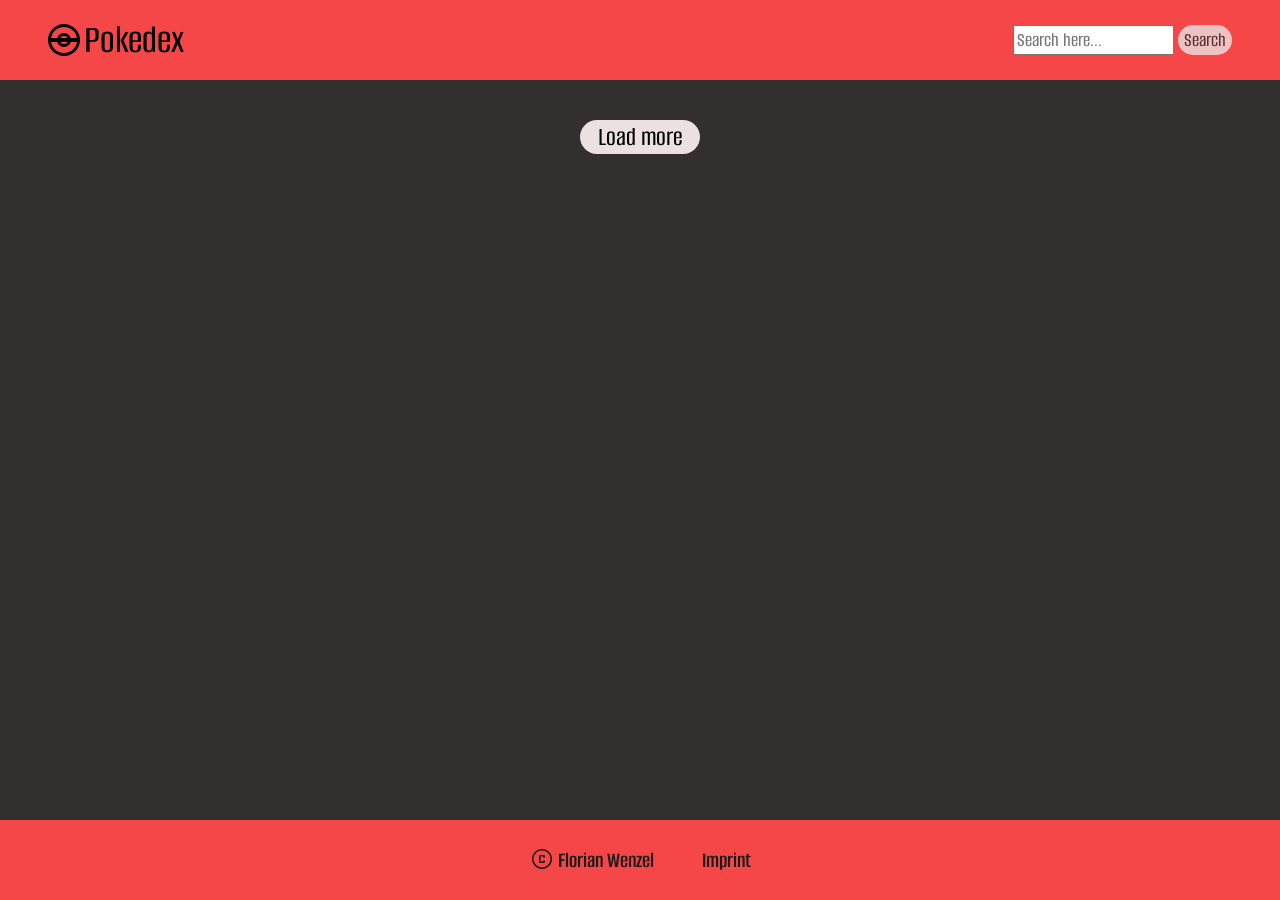
<file: index.html>
<!DOCTYPE html>
<html lang="en">

<head>
    <meta charset="UTF-8">
    <meta name="viewport" content="width=device-width, initial-scale=1.0">
    <link rel="shortcut icon" href="./assets/icons/pokeball_sprite.svg" type="image/x-icon">
    <title>Pokedex</title>
    <link rel="stylesheet" href="./styles/standard.css">
    <link rel="stylesheet" href="./styles/fonts.css">
    <link rel="stylesheet" href="style.css">
    <script src="./script.js"></script>
    <script src="./scripts/templates.js"></script>
</head>

<body onload="init()">
    <header class="site-header">
        <div class="header-styling-wrapper">
            <img class="site-logo" src="./assets/icons/pokeball_sprite.svg" alt="black lined pokeball">
            <h1>Pokedex</h1>
        </div>
        <div class="header-styling-wrapper">
            <input oninput="enableSearchButton()" onkeyup="searchWithEnter(event)" id="searchInput"
                data-id="search-input" aria-label="input field for pokemon search" type="text" placeholder="Search here...">
            <button onclick="searchForPokemons()" data-id="search-button" id="searchBtn" class="search-btn">Search</button>
        </div>
    </header>
    <main data-id="content" id="mainContent">
        <ul id="listOfPokemon" class="list-of-pokemon">
        </ul>
        <button data-id="load-more-button" class="load-more-button" id="loadMoreButton" onclick="callLoadingFunctions()">Load more</button>
    </main>
    <section class="loading-screen" id="loadingScreen">
        <img src="./assets/icons/pokeball_sprite.svg" alt="black lined pokeball">
        <p>Loading content...</p>
    </section>
    <footer class="site-footer">
        <a href="imprint.html">Imprint</a>
        <div class="copyright">
            <img src="./assets/icons/copyright.svg" alt="copyrighticon">
            <p>Florian Wenzel</p>
        </div>
    </footer>
    <dialog aria-label="Detailed pokemon view" data-id="dialog" class="pokemon-dialog" id="pokemonDialog" closedby="any">
    </dialog>   
</body>

</html>
</file>
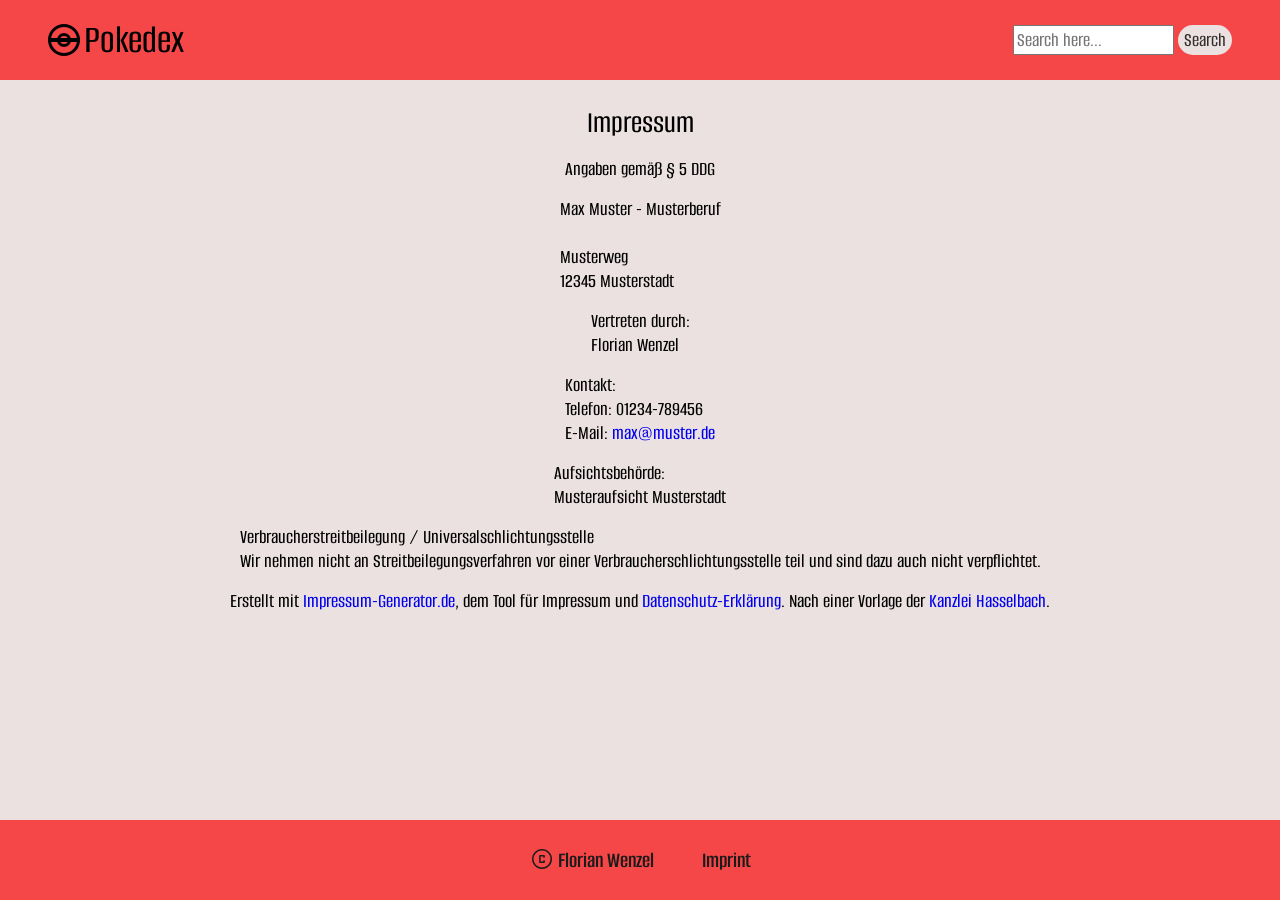
<file: imprint.html>
<!DOCTYPE html>
<html lang="en">

<head>
    <meta charset="UTF-8">
    <meta name="viewport" content="width=device-width, initial-scale=1.0">
    <link rel="shortcut icon" href="./assets/icons/pokeball_sprite.svg" type="image/x-icon">
    <title>Pokedex</title>
    <link rel="stylesheet" href="./styles/standard.css">
    <link rel="stylesheet" href="./styles/fonts.css">
    <link rel="stylesheet" href="style.css">
    <script src="./script.js"></script>
    <script src="./scripts/templates.js"></script>
</head>

<body>
    <header class="site-header">
        <div class="header-styling-wrapper">
            <img class="site-logo" src="./assets/icons/pokeball_sprite.svg" alt="black lined pokeball">
            <h1>Pokedex</h1>
        </div>
        <div class="header-styling-wrapper">
            <input oninput="enableSearchButton()" onkeyup="searchWithEnter(event)" id="searchInput"
                data-id="search-input" type="text" placeholder="Search here...">
            <button onclick="searchForPokemons()" data-id="search-button" id="searchBtn"
                class="search-btn">Search</button>
        </div>
    </header>
    <main class="impressum-main">
        <h2>Impressum</h2>
        <p>Angaben gemäß § 5 DDG</p>
        <p>Max Muster - Musterberuf<br>
            <br>
            Musterweg<br>
            12345 Musterstadt <br>
        </p>
        <p> <strong>Vertreten durch: </strong><br>
            Florian Wenzel<br>
        </p>
        <p><strong>Kontakt:</strong> <br>
            Telefon: 01234-789456<br>
            E-Mail: <a href="max@muster.de'">max@muster.de</a></br></p>
        <p><strong>Aufsichtsbehörde:</strong><br>
            Musteraufsicht Musterstadt<br></p>
        <p><strong>Verbraucherstreitbeilegung / Universalschlichtungsstelle</strong>
            <br>Wir nehmen nicht an Streitbeilegungsverfahren vor einer Verbraucherschlichtungsstelle teil und sind dazu
            auch nicht verpflichtet.
        </p>
        <p>Erstellt mit <a href="https://impressum-generator.de" rel="dofollow">Impressum-Generator.de</a>, dem Tool für
            Impressum und <a href="https://impressum-generator.de/datenschutz-generator"
                rel="dofollow">Datenschutz-Erklärung</a>. Nach einer Vorlage der <a
                href="https://www.kanzlei-hasselbach.de/" rel="dofollow">Kanzlei Hasselbach</a>.</p>

    </main>
    <footer class="site-footer">
        <a href="imprint.html">Imprint</a>
        <div class="copyright">
            <img src="./assets/icons/copyright.svg" alt="copyrighticon">
            <p>Florian Wenzel</p>
        </div>
    </footer>
</body>

</html>
</file>
<file: styles/standard.css>
* {
    box-sizing: border-box;
    margin: 0;
    scroll-behavior: smooth;
}

a {
    text-decoration: none;
}

ul{
    list-style-type: none;
    padding-left: 0;
}

[hidden]{
    display: none !important; 
}

button:hover{
    cursor: pointer;
}
</file>
<file: styles/fonts.css>
/* alumni-sans-regular - latin */
@font-face {
  font-display: swap; /* Check https://developer.mozilla.org/en-US/docs/Web/CSS/@font-face/font-display for other options. */
  font-family: 'Alumni Sans';
  font-style: normal;
  font-weight: 400;
  src: url('../assets/fonts/alumni-sans-v20-latin-regular.woff2') format('woff2'); /* Chrome 36+, Opera 23+, Firefox 39+, Safari 12+, iOS 10+ */
}
/* alumni-sans-500 - latin */
@font-face {
  font-display: swap; /* Check https://developer.mozilla.org/en-US/docs/Web/CSS/@font-face/font-display for other options. */
  font-family: 'Alumni Sans';
  font-style: normal;
  font-weight: 500;
  src: url('../assets/fonts/alumni-sans-v20-latin-500.woff2') format('woff2'); /* Chrome 36+, Opera 23+, Firefox 39+, Safari 12+, iOS 10+ */
}
/* alumni-sans-600 - latin */
@font-face {
  font-display: swap; /* Check https://developer.mozilla.org/en-US/docs/Web/CSS/@font-face/font-display for other options. */
  font-family: 'Alumni Sans';
  font-style: normal;
  font-weight: 600;
  src: url('../assets/fonts/alumni-sans-v20-latin-600.woff2') format('woff2'); /* Chrome 36+, Opera 23+, Firefox 39+, Safari 12+, iOS 10+ */
}
/* alumni-sans-700 - latin */
@font-face {
  font-display: swap; /* Check https://developer.mozilla.org/en-US/docs/Web/CSS/@font-face/font-display for other options. */
  font-family: 'Alumni Sans';
  font-style: normal;
  font-weight: 700;
  src: url('../assets/fonts/alumni-sans-v20-latin-700.woff2') format('woff2'); /* Chrome 36+, Opera 23+, Firefox 39+, Safari 12+, iOS 10+ */
}
/* alumni-sans-800 - latin */
@font-face {
  font-display: swap; /* Check https://developer.mozilla.org/en-US/docs/Web/CSS/@font-face/font-display for other options. */
  font-family: 'Alumni Sans';
  font-style: normal;
  font-weight: 800;
  src: url('../assets/fonts/alumni-sans-v20-latin-800.woff2') format('woff2'); /* Chrome 36+, Opera 23+, Firefox 39+, Safari 12+, iOS 10+ */
}

*{
    font-family: "Alumni Sans";
    font-size: 1.125rem;;
    font-weight: 500;
}

.site-header h1{
    font-size: 2.25rem;
}


h2{ 
    font-size: 1.75rem;
}

.loading-screen p{
 font-size: 2.0rem;
}

.load-more-button{
  font-size: 1.5rem;
  font-weight: 500;
}

.pokemon-id{
  font-size: 1.25rem;
  font-weight: 700;
}


.tablist button{
  font-size: 1.25rem;
  font-weight: 600;
}

.abilities dt{
 font-size: 1.25rem;
 font-weight: 600;   
}

.not-found {
  font-size: 2rem;
  font-weight: 600;
}

.site-footer p, .site-footer a{
  font-size: 1.25rem;
  font-weight: 600;
}
</file>
<file: style.css>
.bug {
    background-color: rgba(137, 150, 13, 1);
}

.dark {
    background-color: rgba(79, 56, 47, 1);
}

.dragon {
    background-color: rgba(118, 94, 222, 1);
}

.electric {
    background-color: rgba(249, 198, 59, 1);
}

.fairy {
    background-color: rgba(242, 177, 244, 1);
}

.fighting {
    background-color: rgba(127, 51, 26, 1);
}

.fire {
    background-color: rgba(237, 67, 16, 1);
}

.flying {
    background-color: rgba(150, 170, 243, 1);
}

.ghost {
    background-color: rgba(114, 93, 219, 1);
}

.grass {
    background-color: rgba(148, 208, 101, 1);
}

.ground {
    background-color: rgba(206, 175, 84, 1);
}

.ice {
    background-color: rgba(169, 233, 253, 1);
}

.normal {
    background-color: rgba(197, 192, 182, 1);
}

.poison {
    background-color: rgba(146, 66, 143, 1);
}

.psychic {
    background-color: rgba(146, 66, 143, 1);
}

.rock {
    background-color: rgba(184, 163, 87, 1);
}

.steel {
    background-color: rgba(198, 197, 206, 1);
}

.water {
    background-color: rgba(61, 154, 244, 1);
}

.site-header {
    display: flex;
    flex-direction: column;
    justify-content: space-evenly;
    align-items: center;
    padding: 0px 16px;
    height: 108px;
    background-color: rgba(244, 25, 27, 0.8);
}

.header-styling-wrapper {
    display: flex;
    gap: 4px;
}

.site-logo {
    width: 32px;
}

.search-btn{
    border: none;
    border-radius: 15px;
    color: #332f2f;
    background-color: #ebe1e1;
    opacity: 1;
}

.search-btn:disabled{
    border: none;
    color: #332f2f;
    background-color: #ebe1e1;
    opacity: 0.8;
}

main {
    display: flex;
    flex-direction: column;
    align-items: center;
    gap: 16px;
    padding: 24px;
    background-color: #332f2f;
    min-height: calc(100dvh - 188px);
}

.list-of-pokemon {
    display: flex;
    justify-content: center;
    flex-wrap: wrap;
    gap: 16px;
}

.small-pokemon-card {
    display: flex;
    flex-direction: column;
    width: 200px;
    border-radius: 16px;
    border: 2px solid white;
    padding: 8px;
    transform: scale(1);
    transition: all 250ms linear;
}

.small-pokemon-card:hover,
.small-pokemon-card:active,
.small-pokemon-card:focus {
    transform: scale(1.1);
    transition: all 250ms linear;
}

.small-pokemon-card p {
    padding: 8px 8px 0px 0px;
    text-align: right;
}

.small-card-styling-wrapper {
    display: flex;
    justify-content: space-between;
}

.type-list {
    display: flex;
    flex-direction: column;
    justify-content: center;
    gap: 8px;
    height: 100%;
}

.pokemon-type {
    display: flex;
    justify-content: center;
    align-items: center;
    border: 1px solid #ebe1e1;
    border-radius: 14px;
    width: 56px;
    height: 28px;
    background-color: #ebe1e1;
}

.small-card-styling-wrapper img {
    display: flex;
    justify-content: center;
    align-items: center;
    width: 96px;
    object-fit: contain;
    filter: drop-shadow(0px 0px 0px #000);
}

.small-pokemon-card:hover img,
.small-pokemon-card:active img,
.small-pokemon-card:focus img {
    filter: drop-shadow(5px 5px 2px #000);
}

.loading-screen {
    display: flex;
    flex-direction: column;
    justify-content: center;
    align-items: center;
    gap: 16px;
    height: calc(100dvh - 160px);
    background-color: #332f2f;
}

.loading-screen img {
    width: 150px;
    animation: loadingAnimation 4s linear infinite forwards;
}

.load-more-button {
    width: 120px;
    border: none;
    border-radius: 19px;
    background-color: #ebe1e1;
}

.site-footer {
    display: flex;
    flex-direction: column;
    justify-content: center;
    align-items: center;
    gap: 8px;
    height: 80px;
    color: #1c1b1b;
    background-color: rgba(244, 25, 27, 0.8);
}

.site-footer a{
    color: #1c1b1b;
    text-decoration: none;
}

.copyright {
    display: flex;
    gap: 4px;
}

.copyright img{
    height: 24px;
}

.pokemon-dialog {
    gap: 8px;
    margin: auto;
    border: none;
    border-radius: 32px;
    padding: 0px;
    width: 80%;
    max-width: 450px;
    height: 560px;
    color: #1c1b1b;

    overscroll-behavior: contain;
}

.pokemon-dialog:open {
    display: flex;
    flex-direction: column;
}

.pokemon-dialog::backdrop {
    background-color: rgba(0, 0, 0, 0.8);
    overscroll-behavior: contain;
    overflow: hidden;
}

.close-btn {
    display: flex;
    justify-content: center;
    align-items: center;
    position: absolute;
    top: 24px;
    right: 24px;
    border: none;
    border-radius: 16px;
    width: 32px;
    height: 32px;
}

.close-btn img {
    width: 24px;
    height: 24px;
}

.general-pokemon-information {
    display: flex;
    flex-direction: column;
    gap: 16px;
    height: 240px;
    padding: 24px;
}

.pokemon-information-styling-div {
    display: flex;
    justify-content: space-between;
    align-items: flex-end;
}

.dialog-default-pokemon-img {
    width: 128px;
    height: 128px;
    /* filter: drop-shadow(0px 0px 0px #000000); */
}

/* .dialog-default-pokemon-img:hover {
    filter: drop-shadow(5px 5px 4px #000000);
} */

.tablist {
    display: flex;
    flex-direction: row;
    justify-content: space-evenly;
    width: 100%;
}

.tablist button {
    border: unset;
    background-color: transparent;
    position: relative;
    color: #1c1b1b;
}

.tablist button::before {
    content: "";
    position: absolute;
    bottom: 0;
    left: 50%;
    width: 0;
    height: 3px;
    background: #1c1b1b;
    transition: all 0.3s;
}

.tablist .active-tab::before {
    left: 0;
    width: 100%;
}

.further-pokemon-data {
    position: relative;
    width: 100%;
    min-height: 200px;
    overflow: clip;
    background-color: #ebe1e1;
    border-radius: 16px;
    scrollbar-gutter: stable;
}

.further-data-wrapper {
    display: flex;
    flex-direction: row;
    align-items: center;
    position: absolute;
    top: 0;
    left: 0;
    width: 300%;
    height: 100%;
}

.further-data-wrapper[data-tabvalue="0"] {
    transform: translateX(calc(0 * calc(-100% / 3)));
    transition: all 250ms;
}

.further-data-wrapper[data-tabvalue="1"] {
    transform: translateX(calc(1 * calc(-100% / 3)));
    transition: all 250ms;
}

.further-data-wrapper[data-tabvalue="2"] {
    transform: translateX(calc(2 * calc(-100% / 3)));
    transition: all 250ms;
}

.stats-wrapper,
.abilities-wrapper {
    display: flex;
    align-items: center;
    width: 100%;
}

.stats {
    padding-left: 8px;
    height: 200px;
    text-align: left;
    border-spacing: 10px 0px;
}

.shiny-img-wrapper {
    display: flex;
    justify-content: center;
    width: 100%;
    height: 200px;
}

.shiny-img {
    height: 100%;
}

.abilities {
    padding: 8px;
    width: 100%;
    height: 200px;
    overflow-y: scroll;
}

.load-next-pokemon {
    display: flex;
    justify-content: center;
    width: 100%;
}

.next-pokemon-button-wrapper {
    display: flex;
    justify-content: space-between;
    width: 150px;
}

.nav-button {
    display: flex;
    justify-content: center;
    align-items: center;
    width: 32px;
    height: 32px;
    border: none;
    border-radius: 16px;
}

.nav-button img {
    width: 24px;
    height: 24px;
}

.not-found {
    padding: 24px;
    text-align: center;
    color: #ebe1e1;
}

.impressum-main{
    background-color: #ebe1e1;
}

body,
.abilities {
    --sb-track-color: #f0f0f0;
    --sb-thumb-color: #1c1b1b;
    --sb-size: 8px;
}

body::-webkit-scrollbar,
.abilities::-webkit-scrollbar {
    width: var(--sb-size);
}

body::-webkit-scrollbar-track,
.abilities::-webkit-scrollbar-track {
    background: var(--sb-track-color);
    border-radius: 4px;
}

body::-webkit-scrollbar-thumb,
.abilities::-webkit-scrollbar-thumb {
    background: var(--sb-thumb-color);
    border-radius: 4px;
}

@supports not selector(::-webkit-scrollbar) {
    body,
    .abilities {
        scrollbar-color: var(--sb-thumb-color) var(--sb-track-color);
    }
}

@keyframes loadingAnimation {
    0% {
        transform: rotate(0deg);
    }

    100% {
        transform: rotate(360deg);
    }
}

@media screen and (min-width: 560px) {
    .site-header {
        flex-direction: row;
        justify-content: space-between;
        height: 80px;
    }
    main {
        padding: 24px 56px;
        min-height: calc(100dvh - 160px);
    }

    .site-footer{
        flex-direction: row-reverse;
        gap: 48px;
    }
}

@media screen and (min-width: 1024px) {
    .site-header {
        padding: 0px 48px;
    }
}

@media screen and (min-width: 1440px) {
    .site-header {
        padding: 0px calc(48px + calc(50% - 720px));
    }

    main {
        padding: 24px calc(56px + calc(50% - 720px));
    }
}
</file>
